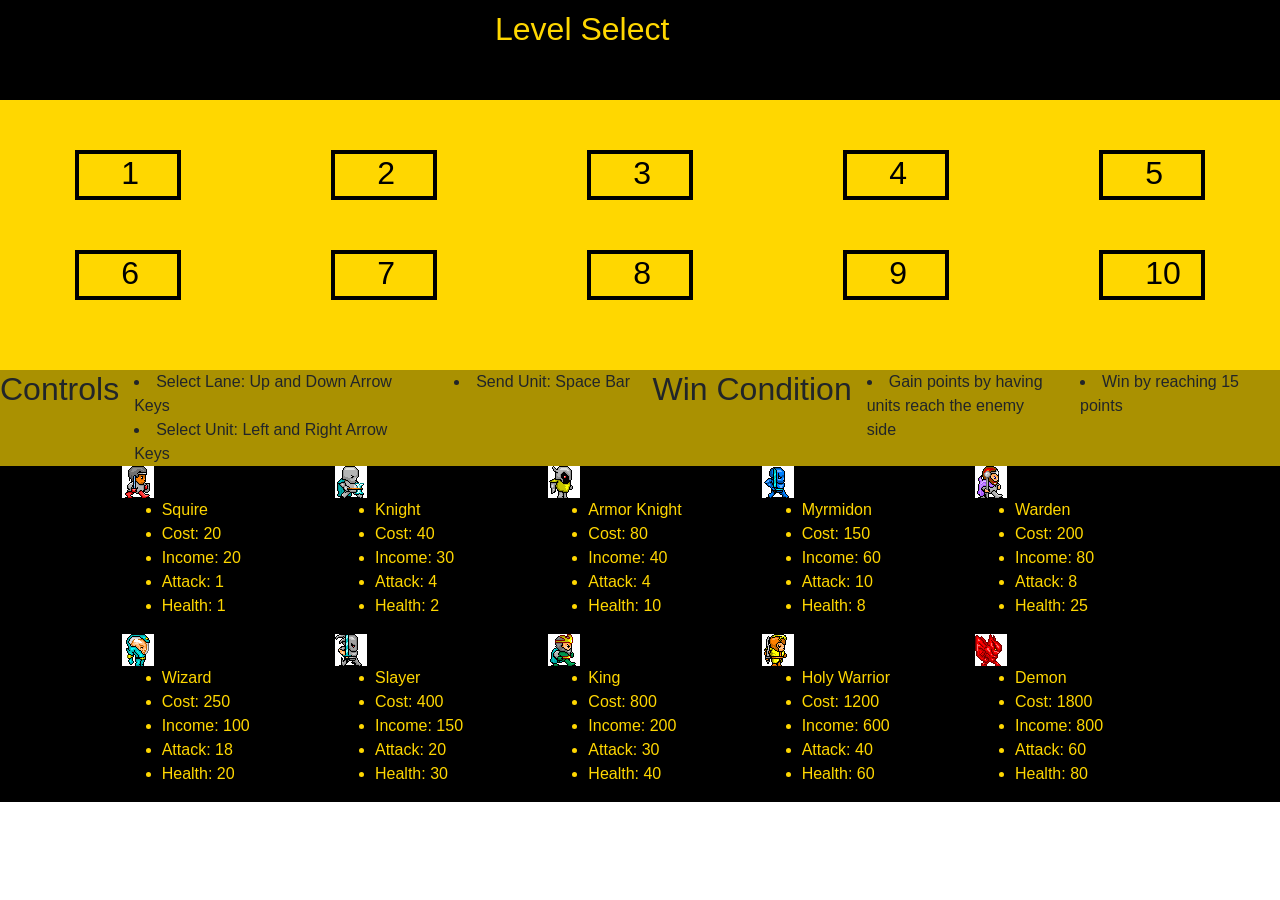
<file: index.html>
<!doctype html>
<html lang="en">
  <head>
    <title>Level Select</title>
    <!-- Required meta tags -->
    <meta charset="utf-8">
    <meta name="viewport" content="width=device-width, initial-scale=1, shrink-to-fit=no">

    <!-- Bootstrap CSS -->
    <link rel="stylesheet" href="https://stackpath.bootstrapcdn.com/bootstrap/4.3.1/css/bootstrap.min.css" integrity="sha384-ggOyR0iXCbMQv3Xipma34MD+dH/1fQ784/j6cY/iJTQUOhcWr7x9JvoRxT2MZw1T" crossorigin="anonymous">
    <link rel="stylesheet" href="images.css">
  </head>
  <body>
    
    <div class="container-fluid titlecontainer">
        <div class="row justify-content-center">
            <div class="col-3 justify-content-center">
                <h2 class="lstitle">Level Select</h2>
            </div>
        </div>
    </div>

    <div class="container-fluid levelselectcontainer">
        <div class="row levelselect0 justify-content-around">
            <div class="col-1 levelcell justify-content-center" onclick="level1click()">
                <h2><a href="gamearea.html">1</a></h2>
            </div>
            <div class="col-1 levelcell justify-content-center" onclick="level2click()">
                <h2><a href="gamearea.html">2</a></h2>
            </div>
            <div class="col-1 levelcell justify-content-center" onclick="level3click()">
                <h2><a href="gamearea.html">3</a></h2>
            </div>
            <div class="col-1 levelcell justify-content-center" onclick="level4click()">
                <h2><a href="gamearea.html">4</a></h2>
            </div>
            <div class="col-1 levelcell justify-content-center" onclick="level5click()">
                <h2><a href="gamearea.html">5</a></h2>
            </div>
        </div>
        <div class="row levelselect1 justify-content-around">
            <div class="col-1 levelcell justify-content-center" onclick="level6click()">
                <h2><a href="gamearea.html">6</a></h2>
            </div>
            <div class="col-1 levelcell justify-content-center" onclick="level7click()">
                <h2><a href="gamearea.html">7</a></h2>
            </div>
            <div class="col-1 levelcell justify-content-center" onclick="level8click()">
                <h2><a href="gamearea.html">8</a></h2>
            </div>
            <div class="col-1 levelcell justify-content-center" onclick="level9click()">
                <h2><a href="gamearea.html">9</a></h2>
            </div>
            <div class="col-1 levelcell justify-content-center" onclick="level10click()">
                <h2><a href="gamearea.html">10</a></h2>
            </div>
        </div>
    </div>
    <div class="container-fluid controlscontainer">
        <div class="row">
            <h2>Controls</h2>
            <div class="col-3">
                <li>Select Lane: Up and Down Arrow Keys</li>
                <li>Select Unit: Left and Right Arrow Keys</li>
            </div>
            <div class="col-2">
                <li>Send Unit: Space Bar</li>
            </div>
            <h2>Win Condition</h2>
            <div class="col-2">
                <li>Gain points by having units reach the enemy side</li>    
            </div>
            <div class="col-2">
                <li>Win by reaching 15 points</li>    
            </div>
        </div>
    </div>

    <div class="container-fluid unitstatscontainer">
        <div class="row justify-content-center">
            <div class="col-2">
                <img src="squire.gif" alt="">
                <ul class="statlist">
                    <li>Squire</li>
                    <li>Cost: 20</li>
                    <li>Income: 20</li>
                    <li>Attack: 1</li>
                    <li>Health: 1</li>
                </ul>
            </div>
            <div class="col-2">
                <img src="knight.gif" alt="">
                <ul class="statlist">
                    <li>Knight</li>
                    <li>Cost: 40</li>
                    <li>Income: 30</li>
                    <li>Attack: 4</li>
                    <li>Health: 2</li>
                </ul>
            </div>
            <div class="col-2">
                <img src="armorknight.gif" alt="">
                <ul class="statlist">
                    <li>Armor Knight</li>
                    <li>Cost: 80</li>
                    <li>Income: 40</li>
                    <li>Attack: 4</li>
                    <li>Health: 10</li>
                </ul>
            </div>
            <div class="col-2">
                <img src="myrmidon.gif" alt="">
                <ul class="statlist">
                    <li>Myrmidon</li>
                    <li>Cost: 150</li>
                    <li>Income: 60</li>
                    <li>Attack: 10</li>
                    <li>Health: 8</li>
                </ul>
            </div>
            <div class="col-2">
                <img src="warden.gif" alt="">
                <ul class="statlist">
                    <li>Warden</li>
                    <li>Cost: 200</li>
                    <li>Income: 80</li>
                    <li>Attack: 8</li>
                    <li>Health: 25</li>
                </ul>
            </div>
        </div>
        <div class="row justify-content-center">
            <div class="col-2">
                <img src="wizard.gif" alt="">
                <ul class="statlist">
                    <li>Wizard</li>
                    <li>Cost: 250</li>
                    <li>Income: 100</li>
                    <li>Attack: 18</li>
                    <li>Health: 20</li>
                </ul>
            </div>
            <div class="col-2">
                <img src="slayer.gif" alt="">
                <ul class="statlist">
                    <li>Slayer</li>
                    <li>Cost: 400</li>
                    <li>Income: 150</li>
                    <li>Attack: 20</li>
                    <li>Health: 30</li>
                </ul>
            </div>
            <div class="col-2">
                <img src="king.gif" alt="">
                <ul class="statlist">
                    <li>King</li>
                    <li>Cost: 800</li>
                    <li>Income: 200</li>
                    <li>Attack: 30</li>
                    <li>Health: 40</li>
                </ul>
            </div>
            <div class="col-2">
                <img src="holywarrior.gif" alt="">
                <ul class="statlist">
                    <li>Holy Warrior</li>
                    <li>Cost: 1200</li>
                    <li>Income: 600</li>
                    <li>Attack: 40</li>
                    <li>Health: 60</li>
                </ul>
            </div>
            <div class="col-2">
                <img src="demon.gif" alt="">
                <ul class="statlist">
                    <li>Demon</li>
                    <li>Cost: 1800</li>
                    <li>Income: 800</li>
                    <li>Attack: 60</li>
                    <li>Health: 80</li>
                </ul>
            </div>
        </div>
    </div>
      
    
    <script src="scripts.js"></script>
    <script src="https://code.jquery.com/jquery-3.3.1.slim.min.js" integrity="sha384-q8i/X+965DzO0rT7abK41JStQIAqVgRVzpbzo5smXKp4YfRvH+8abtTE1Pi6jizo" crossorigin="anonymous"></script>
    <script src="https://cdnjs.cloudflare.com/ajax/libs/popper.js/1.14.7/umd/popper.min.js" integrity="sha384-UO2eT0CpHqdSJQ6hJty5KVphtPhzWj9WO1clHTMGa3JDZwrnQq4sF86dIHNDz0W1" crossorigin="anonymous"></script>
    <script src="https://stackpath.bootstrapcdn.com/bootstrap/4.3.1/js/bootstrap.min.js" integrity="sha384-JjSmVgyd0p3pXB1rRibZUAYoIIy6OrQ6VrjIEaFf/nJGzIxFDsf4x0xIM+B07jRM" crossorigin="anonymous"></script>
  </body>
</html>
</file>
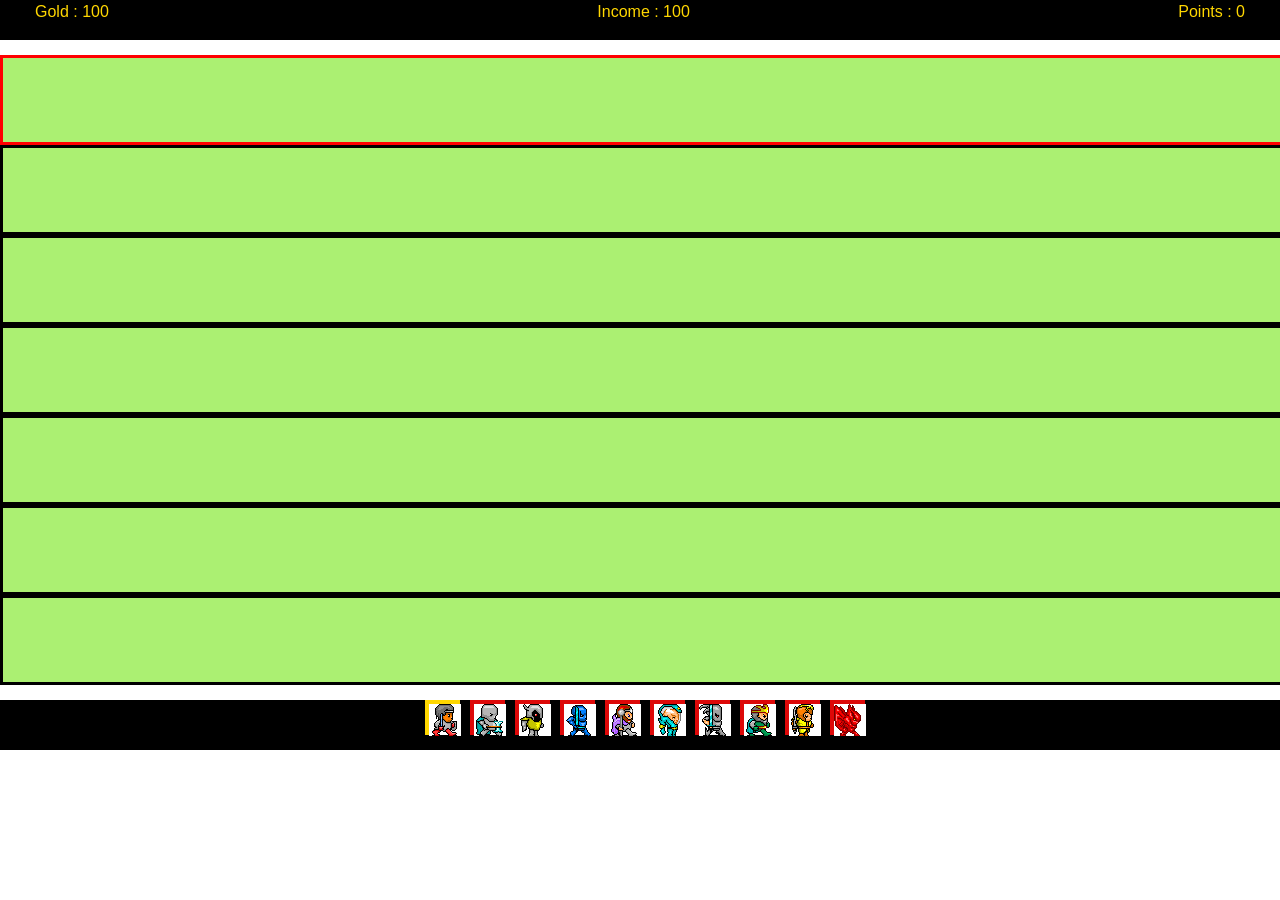
<file: gamearea.html>
<!doctype html>
<html lang="en">
  <head>
    <title>Income Wars</title>
    <meta charset="utf-8">
    <meta name="viewport" content="width=device-width, initial-scale=1, shrink-to-fit=no">
    <link rel="stylesheet" href="https://stackpath.bootstrapcdn.com/bootstrap/4.3.1/css/bootstrap.min.css" integrity="sha384-ggOyR0iXCbMQv3Xipma34MD+dH/1fQ784/j6cY/iJTQUOhcWr7x9JvoRxT2MZw1T" crossorigin="anonymous">
    <link rel="stylesheet" href="images.css">
    <link rel="stylesheet" href="normalize.css">
    <link rel="stylesheet" href="scripts.js">
  </head>
  <body>

    <div class="container-fluid">
      <div class="row justify-content-between statsdisplay">
        <div id="golddisplay">
          
        </div>
        <div id="incomedisplay">
          
        </div>
        <div id="victorydisplay">
          Points : 0
        </div>
      </div>
    </div>

    <!-- Start Game Area HTML -->

    <div id="gamearea" class="container-fluid gamearea">
      <div id="lane0" class="row lane">
          
      </div>
      <div id="lane1" class="row lane">

      </div>
      <div id="lane2" class="row lane">

      </div>
      <div id="lane3" class="row lane">

      </div>
      <div id="lane4" class="row lane">

      </div>
      <div id="lane5" class="row lane">

      </div>
      <div id="lane6" class="row lane">

      </div>
    </div>

      <!-- End Game Area HTML -->


      <!-- Start Unit Select HTML -->

      <div class="container-fluid unitselect">
        <div class="row justify-content-center">
          <div class="unitportrait">
            <img src="squire.gif" alt="Squire Unit Image">
          </div>
          <div class="unitportrait">
            <img src="knight.gif" alt="Knight Unit Image">
          </div>
          <div class="unitportrait">
            <img src="armorknight.gif" alt="Armor Knight Unit Image">
          </div>
          <div class="unitportrait">
            <img src="myrmidon.gif" alt="Myrmidon Unit Image">
          </div>
          <div class="unitportrait">
            <img src="warden.gif" alt="Warden Unit Image">
          </div>
          <div class="unitportrait">
            <img src="wizard.gif" alt="Wizard Unit Image">
          </div>
          <div class="unitportrait">
            <img src="slayer.gif" alt="Slayer Unit Image">
          </div>
          <div class="unitportrait">
            <img src="king.gif" alt="King Unit Image">
          </div>
          <div class="unitportrait">
            <img src="holywarrior.gif" alt="Holy Warrior Unit Image">
          </div>
          <div class="unitportrait">
            <img src="demon.gif" alt="Demon Unit Image">
          </div>
        </div>
      </div>

      <!-- End Unit Select HTML -->

    <script src="scripts.js"></script>
    <script src="https://code.jquery.com/jquery-3.3.1.slim.min.js" integrity="sha384-q8i/X+965DzO0rT7abK41JStQIAqVgRVzpbzo5smXKp4YfRvH+8abtTE1Pi6jizo" crossorigin="anonymous"></script>
    <script src="https://cdnjs.cloudflare.com/ajax/libs/popper.js/1.14.7/umd/popper.min.js" integrity="sha384-UO2eT0CpHqdSJQ6hJty5KVphtPhzWj9WO1clHTMGa3JDZwrnQq4sF86dIHNDz0W1" crossorigin="anonymous"></script>
    <script src="https://stackpath.bootstrapcdn.com/bootstrap/4.3.1/js/bootstrap.min.js" integrity="sha384-JjSmVgyd0p3pXB1rRibZUAYoIIy6OrQ6VrjIEaFf/nJGzIxFDsf4x0xIM+B07jRM" crossorigin="anonymous"></script>
  </body>
</html>
</file>
<file: images.css>
/* Start Game Area css */

.body{
    background-color: black;
}
/* Start Stats Display CSS */

.statsdisplay{
    background-color: black;
    color: gold;
}

#golddisplay{
    margin-left: 35px;
}

#victorydisplay{
    margin-right: 35px
}

/* End Stats Display CSS */


/* Start Play Area CSS */

.gamearea{
    position: relative;
    margin-top: 15px;
    width: 1400px;
    height: 630px;
    background-color: rgb(171, 240, 114);
}

.lane{
    border: black;
    border-style: solid;
    border-width: 3px;
    height: 90px;
    width: 1400px;
}

.funit{
    position: absolute;
    margin-top: 27px;
    height: 35px;
    width: 35px;
}

.eunit{
    position: absolute;
    margin-top: 27px;
    height: 35px;
    width: 35px;
}
/* End Game Area CSS */

/* Start Unit Animation Keyframes */

@keyframes march{
    0%   {left:0px; display: hidden; opacity: 0;}
    10%   {left:140px; opacity: 1;}
    20%   {left:280px; opacity: 1;}
    30%   {left:420px; opacity: 1;}
    40%   {left:560px; opacity: 1;}
    50%   {left:700px; opacity: 1;}
    60%   {left:840px; opacity: 1;}
    70%   {left:980px; opacity: 1;}
    80%   {left:1120px; opacity: 1;}
    90%   {left:1260px; opacity: 1;}
    99%   {left:1374px; opacity: 1;} 
    100%   {left:1375px; display: hidden; opacity: 0;}
}

@keyframes enemymarch{
    0% {left:1375px; display: hidden; opacity: 0;}
    10% {left:1260px; opacity: 1;}
    20% {left:1120px; opacity: 1;}
    30% {left:980px; opacity: 1;}
    40% {left:840px; opacity: 1;}
    50% {left:700px; opacity: 1;}
    60% {left:560px; opacity: 1;}
    70% {left:420px; opacity: 1;}
    80% {left:280px; opacity: 1;}
    90% {left:140px; opacity: 1;}
    99% {left:1px; opacity: 1;}
    100% {left:0px;}
}
/* End Unit Animation Keyframes */

/* Start Unit Portrait CSS */
.unitselect{
    background-color: black;
    margin-top: 15px;
    height: 50px;

}


.unitportrait{
    height: 35px;
    width: 35px;
    margin-left: 10px;
    border-color: rgb(221, 8, 8);
    border-style: solid;
    border-width: 4px;
}

/* End Unit Portrait CSS */


/* End Play Area CSS */




/* Start Level Select CSS */

.titlecontainer{
    background-color: black;
    width: 100%;
    height: 100px;
}

.levelselectcontainer{
    width: 100%;
    height: 270px;
    background-color: gold;
}

.levelcell{
    height: 50px;
    width: 50px;
    border-style: solid;
    border-width: 4px;
    border-color: black;
    margin-top: 50px;
}

.levelcell a{
    margin-left: 40%;
    color: black;
}

.lstitle{
    margin-top: 10px;
    color: gold;
}

.controlscontainer{
    background-color: rgb(170, 145, 1)
}

.unitstatscontainer{
    background-color: black;
}

.statlist{
    color: gold;
}

/* End Level Select CSS */
</file>
